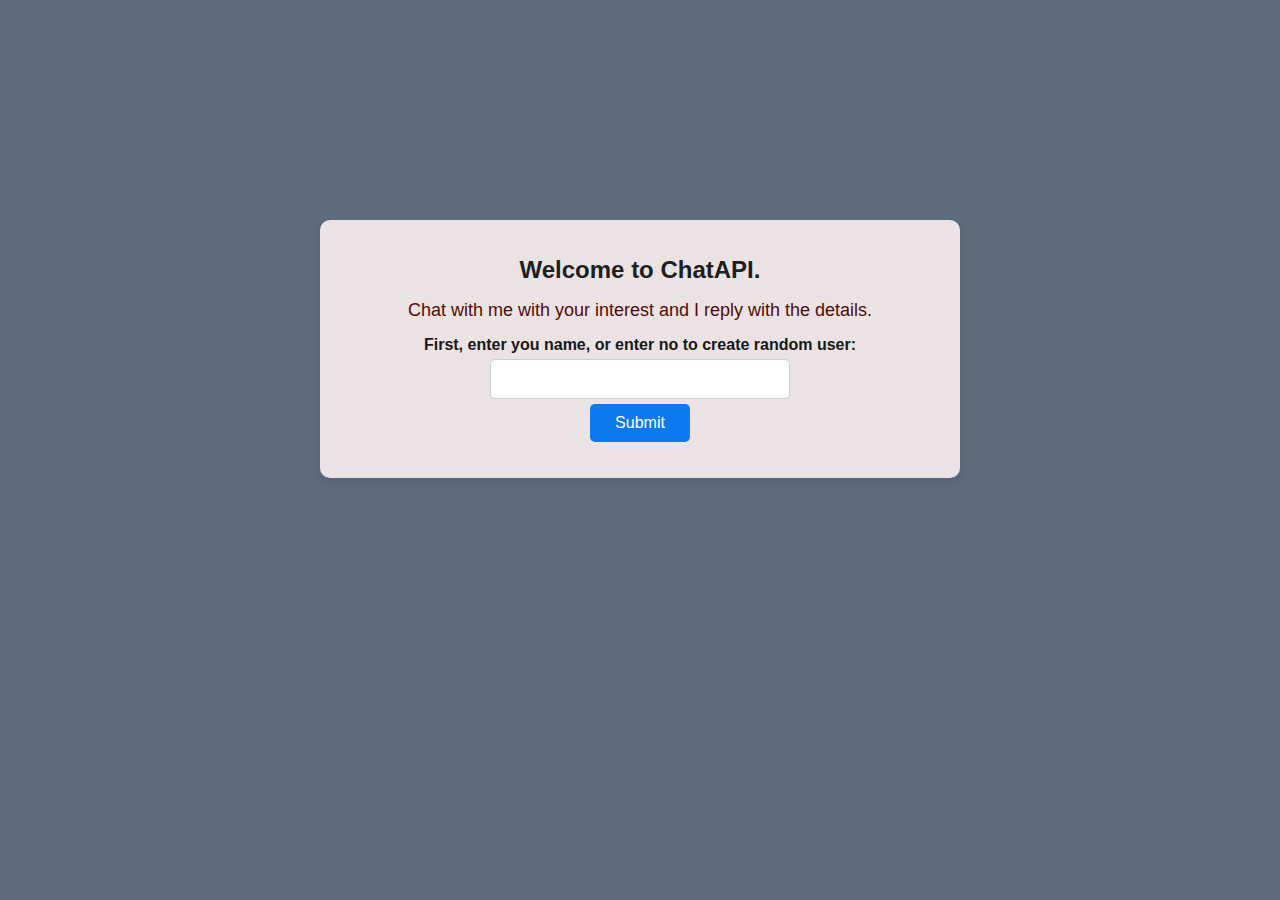
<file: templates/index.html>
<html> 
	<head>
		<meta name="viewport" content="width=device-width, initial-scale=1.0">
		
		<link rel="stylesheet" type="text/css" href="../static/index.css"> 

	</head>
	
	<body>
    <div class="container"> 
        <h1>Welcome to ChatAPI.</h1>
        <h2>Chat with me with your interest and I reply with the details.</h2>

        <form class="grid" action="/profile" method="POST">

       
           
          <label for="name">First, enter you name, or enter no to create random user:</label>
          <input type="text" id="name" name="name">

          <center><input class="file_submit" type="Submit"></center>

        </form>
      </div>
        

        

        
        <br>
        <br>
        <br>


    </body>

</html>
</file>
<file: static/index.css>
body {
  background-color: #5d6d7e;  
  font-family: 'Roboto', sans-serif;
    font-size: 16px;
    color: #16181a;
    margin: 0;
    padding: 20px;
    display: flex;
    flex-direction: column;
    align-items: center;
  }
  
  .container {
    background-color: #ebe3e3;
    padding: 20px;
    border-radius: 10px;
    box-shadow: 0 4px 10px rgba(0, 0, 0, 0.1);
    max-width: 600px;
    width: 100%;
    margin-bottom: 20px;
    margin-top: 200px;
  }
  
  h1 {
    color: #1d2022;
    text-align: center;
    font-weight: 700;
    font-size: x-large;
  }
  
  h2 {
    color: #530a0a;
    text-align: center;
    font-weight: 500;
    font-size: large;
  }
  
  p {
    color: #131111;
    margin-bottom: 20px;
    font-weight: 600;
    text-align: center;
  }
  .output {
    color: #131111;
    margin-bottom: 20px;
    font-weight: 600;
    text-align: center;
  }
  
  label {
    display: block;
    margin: 15px 0 5px;
    font-weight: bold;
    text-align: center;
  }
  
  input[type="text"] {
    width: 300px;
    padding: 10px;
    margin-bottom: 5px;
    margin-left: 150px;
    border: 1px solid #ccc;
    border-radius: 5px;
    font-size: 16px;
    box-sizing: border-box;
    outline: none;
    transition: border-color 0.3s;
  }
  
  input[type="text"]:focus {
    border-color: #007bff;
    ;
  }
  
  .file_submit {
    background-color: #0e79ec;
    color: white;
    padding: 10px 20px;
    border: none;
    border-radius: 5px;
    font-size: 16px;
    cursor: pointer;
    transition: background-color 0.3s;
    width: 100px;
  }
  
  .file_submit:hover {
    background-color: #084a91;
  }
  .example-section {
    background-color: #d7b2f5;
    padding: 20px;
    border-radius: 10px;
    box-shadow: 0 4px 10px rgba(0, 0, 0, 0.1);
    max-width: 600px;
    width: 100%;
    margin-bottom: 50px;
    margin-top: 2px;
  }
  .example-title {
    text-align: center;
  }
  .example-content {
    color: #131111;
    text-align:left;
  }
  .output {
    background-color: #b77be9;
    padding: 30px;
    border-radius: 10px;
    box-shadow: 0 4px 10px rgba(0, 0, 0, 0.1);
    max-width: 545px;
    width: 100%;
    margin-bottom: 0px;
    margin-top: 2px;
  }
</file>
